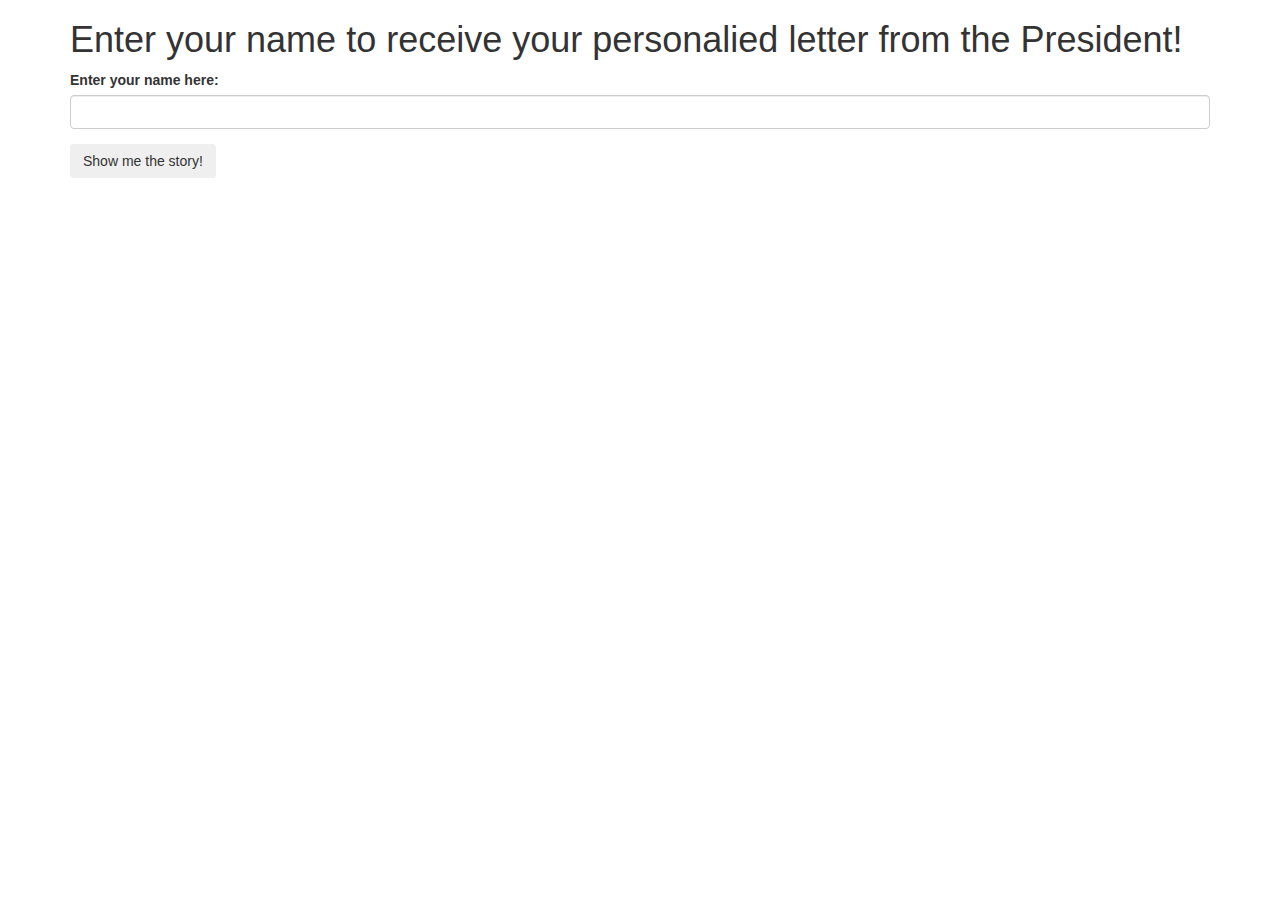
<file: index.html>
<!DOCTYPE html>
<html>
  <head>
    <link rel="stylesheet" href="https://maxcdn.bootstrapcdn.com/bootstrap/3.3.7/css/bootstrap.min.css" integrity="sha384-BVYiiSIFeK1dGmJRAkycuHAHRg32OmUcww7on3RYdg4Va+PmSTsz/K68vbdEjh4u" crossorigin="anonymous">
    <link href="css/styles.css" rel="stylesheet" type="text/css">
    <script src="js/jquery-3.2.1.js"></script>
    <script src="js/scripts.js"></script>
    <title>PRACTICE FORM</title>
  </head>
  <body>
    <div class="container">
      <h1>Enter your name to receive your personalied letter from the President!</h1>

      <form id="formOne">
        <div class="form-group">
          <label for="person1">Enter your name here:</label>
          <input id="person1" class="form-control" type="text">
        </div>

        <button type="submit" class="btn">Show me the story!</button>
      </form>

      <div id="story">
        <h1>Your personalized letter! Hooray!</h1>
        <p>Dear, <span class="person1"></span></p>
        <p> We've been monitoring your computer for some time now, <span class="person1"></span>... You've been a terrible citizen.</p>
        <p>Please take yourself to the nearest police station, and turn yourself in.</p>
        <p>Best regards,</p>
        <p>The President of the people</p>
      </div>
    </div>
  </body>
</html>
</file>
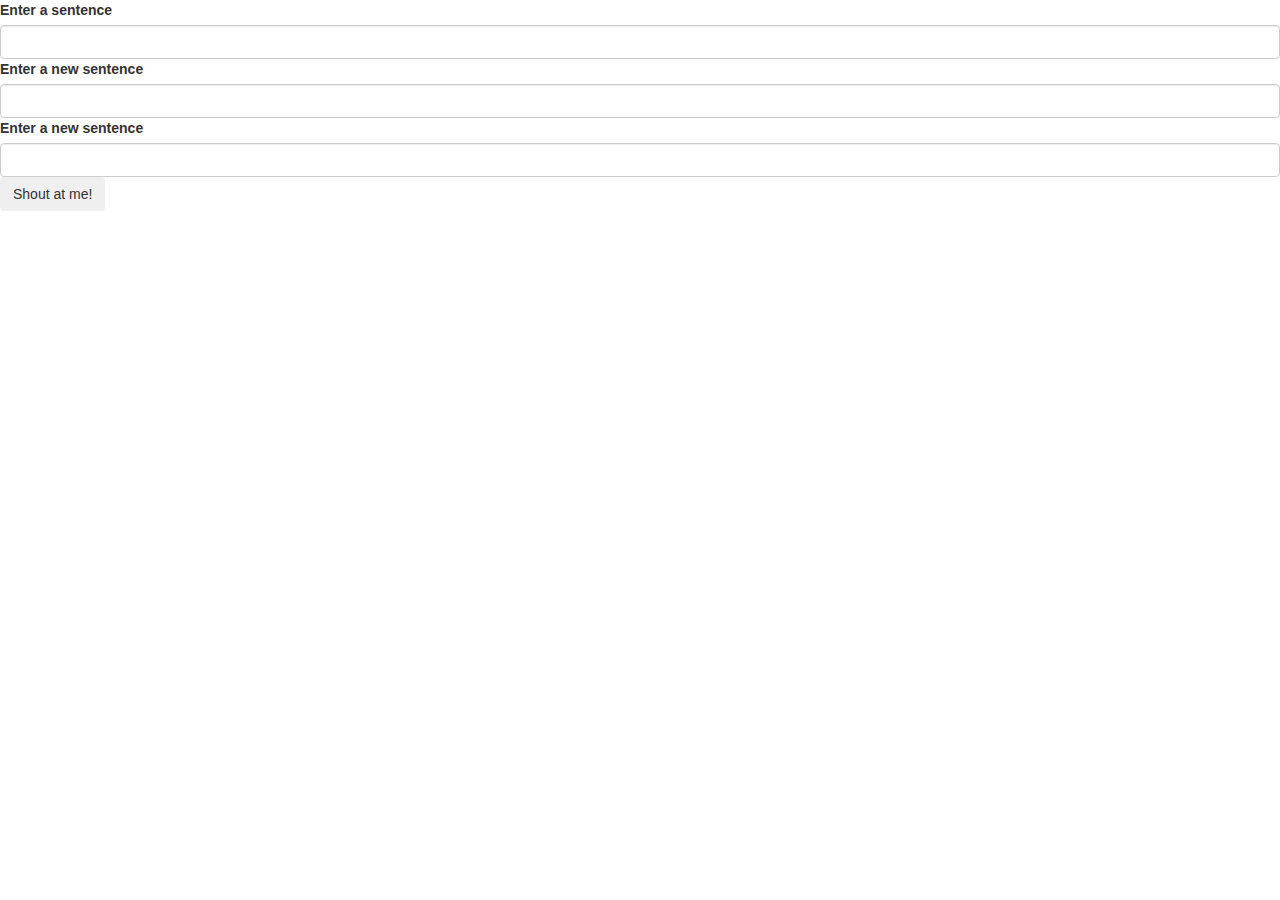
<file: shout.html>
<!DOCTYPE html>
<html>
  <head>
    <title>Shout</title>
    <link rel="stylesheet" href="https://maxcdn.bootstrapcdn.com/bootstrap/3.3.7/css/bootstrap.min.css" integrity="sha384-BVYiiSIFeK1dGmJRAkycuHAHRg32OmUcww7on3RYdg4Va+PmSTsz/K68vbdEjh4u" crossorigin="anonymous">
    <link href="css/styles.css" rel="stylesheet" type="text/css">
    <script src="js/jquery-3.2.1.js"></script>
    <script src="js/scripts.js"></script>
    <meta charset="utf-8">
    <title></title>
  </head>
  <body>
    <form id="formTwo">
      <label for="sentence">Enter a sentence</label>
      <input id="sentence" class="form-control" type="text">
      <label for="whisper">Enter a new sentence</label>
      <input id="whisper" class="form-control" type="text">
      <label for="color">Enter a new sentence</label>
      <input id="changing" class="form-control" type="text">
      <button type="submit" class="btn">Shout at me!</button>
    </form>
    <p><span class="sentence"></span></p>
    <p><span class="whisper"></span></p>
    <p><span class="changing"></span></p>
  </body>
</html>
</file>
<file: css/styles.css>
#story {
  display: none;
}

.changing {
  color: blue;
  font-size: 30px;
}
</file>
